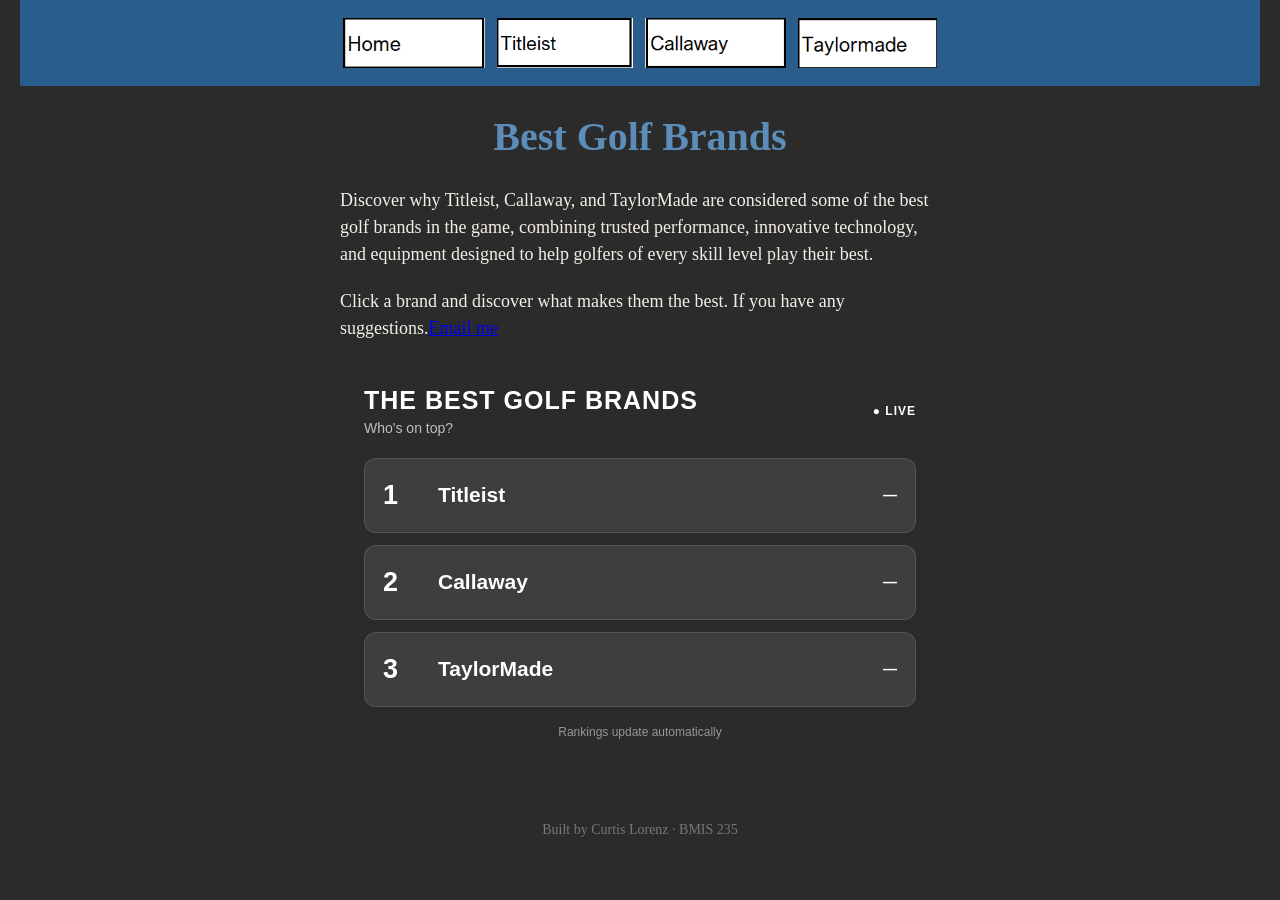
<file: index.html>
<!DOCTYPE html>
<!--
  Author: Curtis Lorenz
  GU username: Clorenz
  Course: BMIS 235 - HTML-3
-->
<html lang="en">
<head>
<meta charset="utf-8">
<meta name="author" content="Curtis Lorenz">
<title>Best Golf Brands</title>

<!-- this one line connects the page to the stylesheet -->
<link rel="stylesheet" href="styles.css">
</head>
<body>

<!-- ===== MENU ============================================================
     The menu is four links. Each link wraps an image instead of words.
     Build it once on this page, check that every link works,
     then copy the whole <nav> block and paste it over the menu on the
     other three pages, so every page has the exact same menu.
     ===================================================================== -->
<nav>
    <a href="index.html"><img src="img/Home.png" alt="Home"></a>
    <a href="Titleist.html"><img src="img/Titleist.png" alt="Titleist"></a>
    <a href="Callaway.html"><img src="img/Callaway.png" alt="Callaway"></a>
    <a href="Taylormade.html"><img src="img/Taylormade.png" alt="Taylormade"></a>
</nav>

<h1>Best Golf Brands</h1>
<p>Discover why Titleist, Callaway, and TaylorMade are considered some of the best golf brands in the game, combining trusted performance, innovative technology, and equipment designed to help golfers of every skill level play their best.</p>
<p>Click a brand and discover what makes them the best. If you have any suggestions.<a href="mailto:clorenz@zagmail.gonzaga.edu">Email me</a></p>

<!-- ===== SHOWCASE ======================================================
     This box is empty on purpose. In Part 7 you paste an interactive
     graphic BETWEEN the opening <div> and the closing </div> below.
     ===================================================================== -->
<div class="showcase">
  <!-- HTML: Creates the interactive golf brand leaderboard -->
<div class="showcase-leaderboard">
  <div class="showcase-header">
    <div>
      <div class="showcase-title">THE BEST GOLF BRANDS</div>
      <div class="showcase-subtitle">Who's on top?</div>
    </div>
    <div class="showcase-live">● LIVE</div>
  </div>

  <div class="showcase-board">
    <div class="showcase-row" data-brand="Titleist">
      <div class="showcase-rank">1</div>
      <div class="showcase-brand">Titleist</div>
      <div class="showcase-change">—</div>
    </div>

    <div class="showcase-row" data-brand="Callaway">
      <div class="showcase-rank">2</div>
      <div class="showcase-brand">Callaway</div>
      <div class="showcase-change">—</div>
    </div>

    <div class="showcase-row" data-brand="TaylorMade">
      <div class="showcase-rank">3</div>
      <div class="showcase-brand">TaylorMade</div>
      <div class="showcase-change">—</div>
    </div>
  </div>

  <div class="showcase-footer">
    Rankings update automatically
  </div>
</div>


<!-- CSS: Styles the leaderboard while staying inside the showcase container -->
<style>
.showcase .showcase-leaderboard {
  width: 100%;
  max-width: 600px;
  height: 420px;
  margin: 0 auto;
  padding: 24px;
  box-sizing: border-box;
  font-family: YOUR FONT, Arial, sans-serif;
  background: #YOUR COLOR;
  color: #fff;
  border-radius: 18px;
  overflow: hidden;
}

.showcase .showcase-header {
  display: flex;
  justify-content: space-between;
  align-items: center;
  margin-bottom: 22px;
}

.showcase .showcase-title {
  font-size: 25px;
  font-weight: 800;
  letter-spacing: 1px;
}

.showcase .showcase-subtitle {
  margin-top: 5px;
  font-size: 14px;
  opacity: 0.7;
}

.showcase .showcase-live {
  color: #YOUR ACCENT;
  font-size: 12px;
  font-weight: 800;
  letter-spacing: 1px;
}

.showcase .showcase-board {
  display: flex;
  flex-direction: column;
  gap: 12px;
}

.showcase .showcase-row {
  display: grid;
  grid-template-columns: 55px 1fr 55px;
  align-items: center;
  min-height: 75px;
  padding: 0 18px;
  box-sizing: border-box;
  background: rgba(255,255,255,0.09);
  border: 1px solid rgba(255,255,255,0.12);
  border-radius: 12px;
  transition: transform 0.45s ease, opacity 0.45s ease;
}

.showcase .showcase-row.showcase-moving {
  transform: scale(1.03);
  border-color: #YOUR ACCENT;
}

.showcase .showcase-rank {
  font-size: 27px;
  font-weight: 900;
  color: #YOUR ACCENT;
}

.showcase .showcase-brand {
  font-size: 21px;
  font-weight: 750;
}

.showcase .showcase-change {
  text-align: right;
  font-size: 14px;
  font-weight: 800;
}

.showcase .showcase-up {
  color: #YOUR ACCENT;
}

.showcase .showcase-down {
  color: #ff8b8b;
}

.showcase .showcase-same {
  opacity: 0.5;
}

.showcase .showcase-footer {
  margin-top: 18px;
  text-align: center;
  font-size: 12px;
  opacity: 0.5;
}

@media (max-width: 480px) {
  .showcase .showcase-leaderboard {
    height: 380px;
    padding: 18px;
  }

  .showcase .showcase-title {
    font-size: 20px;
  }

  .showcase .showcase-row {
    min-height: 68px;
    grid-template-columns: 45px 1fr 45px;
    padding: 0 14px;
  }

  .showcase .showcase-brand {
    font-size: 18px;
  }
}
</style>


<!-- JavaScript: Randomly changes the order of the three golf brands -->
<script>
(function () {
  const board = document.querySelector('.showcase .showcase-board');
  const rows = Array.from(board.querySelectorAll('.showcase-row'));

  let previousOrder = rows.map(row => row.dataset.brand);

  function shuffle(array) {
    const copy = [...array];

    for (let i = copy.length - 1; i > 0; i--) {
      const j = Math.floor(Math.random() * (i + 1));
      [copy[i], copy[j]] = [copy[j], copy[i]];
    }

    return copy;
  }

  function updateLeaderboard() {
    let newOrder = shuffle(previousOrder);

    while (
      newOrder.join(',') === previousOrder.join(',')
    ) {
      newOrder = shuffle(previousOrder);
    }

    const oldPositions = {};

    previousOrder.forEach((brand, index) => {
      oldPositions[brand] = index + 1;
    });

    newOrder.forEach((brand, index) => {
      const row = rows.find(
        r => r.dataset.brand === brand
      );

      const oldRank = oldPositions[brand];
      const newRank = index + 1;

      row.querySelector('.showcase-rank').textContent = newRank;

      const change = row.querySelector('.showcase-change');

      if (newRank < oldRank) {
        change.textContent = '▲ ' + (oldRank - newRank);
        change.className = 'showcase-change showcase-up';
      } else if (newRank > oldRank) {
        change.textContent = '▼ ' + (newRank - oldRank);
        change.className = 'showcase-change showcase-down';
      } else {
        change.textContent = '—';
        change.className = 'showcase-change showcase-same';
      }

      row.classList.add('showcase-moving');

      board.appendChild(row);

      setTimeout(() => {
        row.classList.remove('showcase-moving');
      }, 450);
    });

    previousOrder = newOrder;
  }

  setInterval(updateLeaderboard, 3000);
})();
</script>
</div>

<!-- Footer: fill in your name -->
<footer>Built by Curtis Lorenz &middot; BMIS 235</footer>

</body>
</html>
</file>
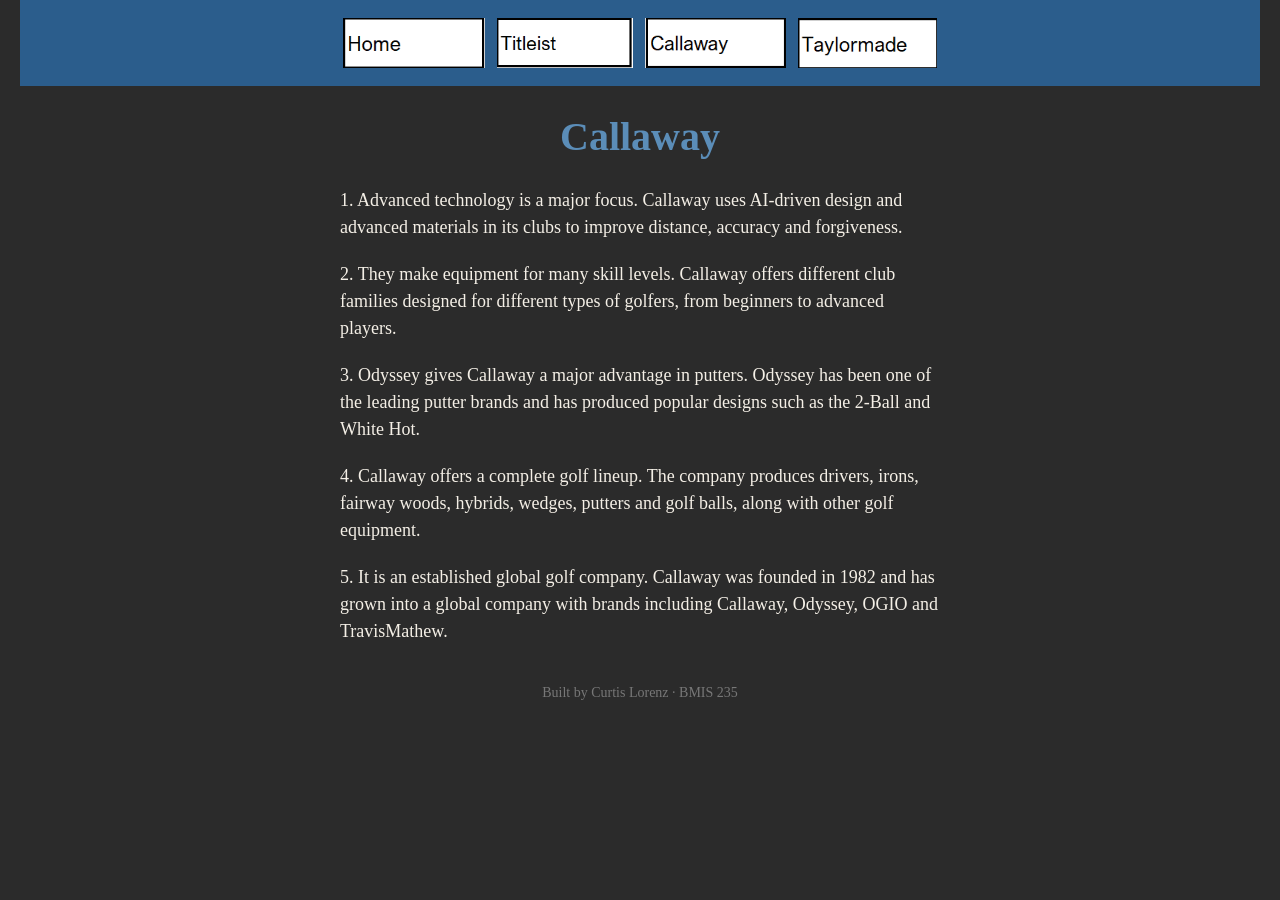
<file: Callaway.html>
<!DOCTYPE html>
<!--
  Author: YOUR NAME
  GU username: YOUR-GU-USERNAME
  Course: BMIS 235 - HTML-3
-->
<html lang="en">
<head>
<meta charset="utf-8">
<meta name="author" content="Curtis Lorenz">
<title>Callaway</title>

<!-- this one line connects the page to the stylesheet -->
<link rel="stylesheet" href="styles.css">
</head>
<body>

<!-- ===== MENU ============================================================
     The menu is four links. Each link wraps an image instead of words.
     Build it once on this page, check that every link works,
     then copy the whole <nav> block and paste it over the menu on the
     other three pages, so every page has the exact same menu.
     ===================================================================== -->
<nav>
    <a href="index.html"><img src="img/Home.png" alt="Home"></a>
    <a href="Titleist.html"><img src="img/Titleist.png" alt="Titleist"></a>
    <a href="Callaway.html"><img src="img/Callaway.png" alt="Callaway"></a>
    <a href="Taylormade.html"><img src="img/Taylormade.png" alt="Taylormade"></a>
</nav>

<h1>Callaway</h1>
<p>1. Advanced technology is a major focus. Callaway uses AI-driven design and advanced materials in its clubs to improve distance, accuracy and forgiveness. </p>
<p>2. They make equipment for many skill levels. Callaway offers different club families designed for different types of golfers, from beginners to advanced players.</p>
<p>3. Odyssey gives Callaway a major advantage in putters. Odyssey has been one of the leading putter brands and has produced popular designs such as the 2-Ball and White Hot. </p>
<p>4. Callaway offers a complete golf lineup. The company produces drivers, irons, fairway woods, hybrids, wedges, putters and golf balls, along with other golf equipment.</p>
<p>5. It is an established global golf company. Callaway was founded in 1982 and has grown into a global company with brands including Callaway, Odyssey, OGIO and TravisMathew.</p>

<!-- Footer: fill in your name -->
<footer>Built by Curtis Lorenz &middot; BMIS 235</footer>

</body>
</html>
</file>
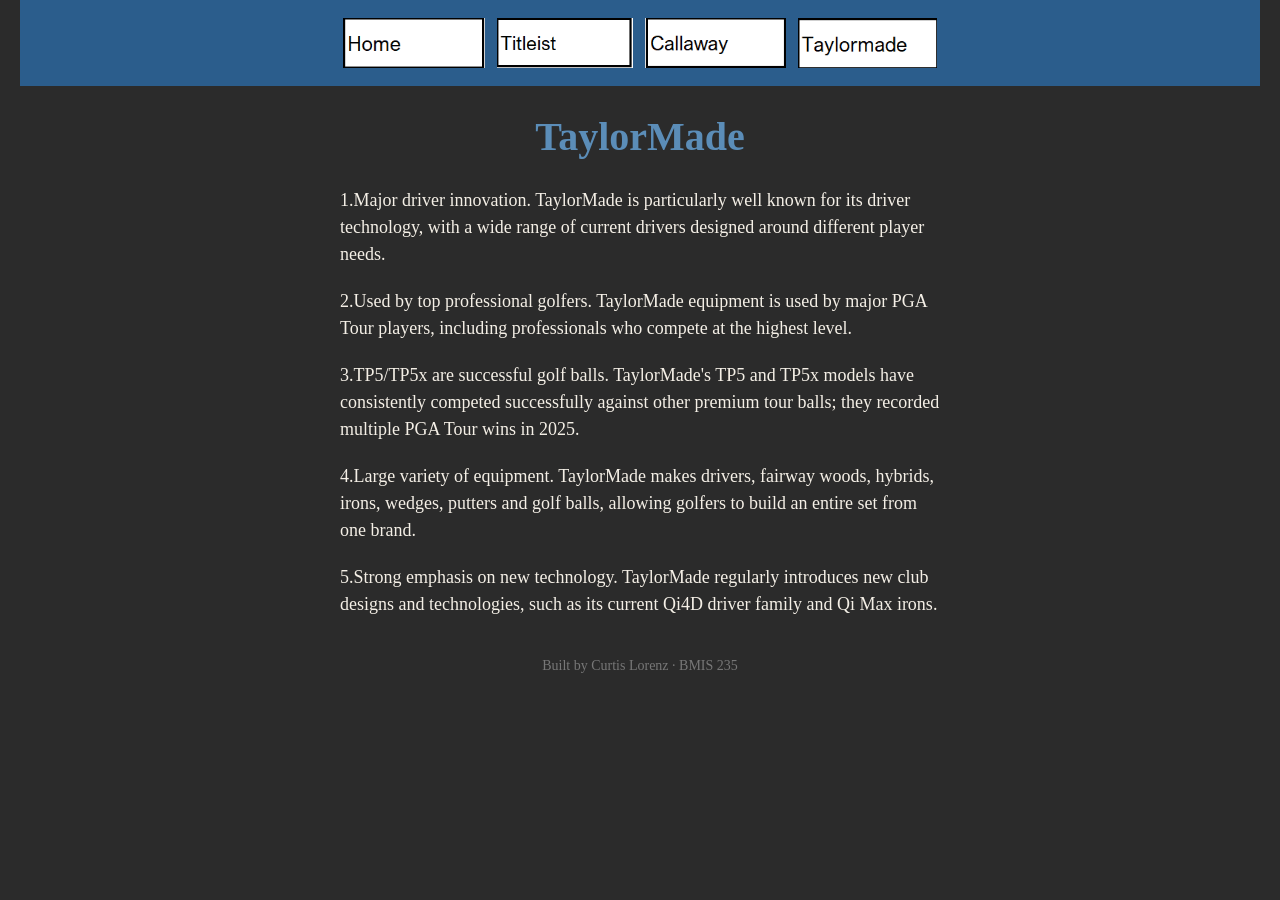
<file: Taylormade.html>
<!DOCTYPE html>
<!--
  Author: Curtis Lorenz
  GU username: Clorenz
  Course: BMIS 235 - HTML-3
-->
<html lang="en">
<head>
<meta charset="utf-8">
<meta name="author" content="Curtis Lorenz">
<title>TaylorMade</title>
  
<!-- this one line connects the page to the stylesheet -->
<link rel="stylesheet" href="styles.css">
</head>
<body>

<!-- ===== MENU ============================================================
     The menu is four links. Each link wraps an image instead of words.
     Build it once on this page, check that every link works,
     then copy the whole <nav> block and paste it over the menu on the
     other three pages, so every page has the exact same menu.
     ===================================================================== -->
<nav>
    <a href="index.html"><img src="img/Home.png" alt="Home"></a>
    <a href="Titleist.html"><img src="img/Titleist.png" alt="Titleist"></a>
    <a href="Callaway.html"><img src="img/Callaway.png" alt="Callaway"></a>
    <a href="Taylormade.html"><img src="img/Taylormade.png" alt="Taylormade"></a>
</nav>

<h1>TaylorMade</h1>
<p>1.Major driver innovation. TaylorMade is particularly well known for its driver technology, with a wide range of current drivers designed around different player needs.</p>
<p>2.Used by top professional golfers. TaylorMade equipment is used by major PGA Tour players, including professionals who compete at the highest level.</p>
<p>3.TP5/TP5x are successful golf balls. TaylorMade's TP5 and TP5x models have consistently competed successfully against other premium tour balls; they recorded multiple PGA Tour wins in 2025.</p>
<p>4.Large variety of equipment. TaylorMade makes drivers, fairway woods, hybrids, irons, wedges, putters and golf balls, allowing golfers to build an entire set from one brand.</p>
<p>5.Strong emphasis on new technology. TaylorMade regularly introduces new club designs and technologies, such as its current Qi4D driver family and Qi Max irons.</p>

<!-- Footer: fill in your name -->
<footer>Built by Curtis Lorenz &middot; BMIS 235</footer>

</body>
</html>
</file>
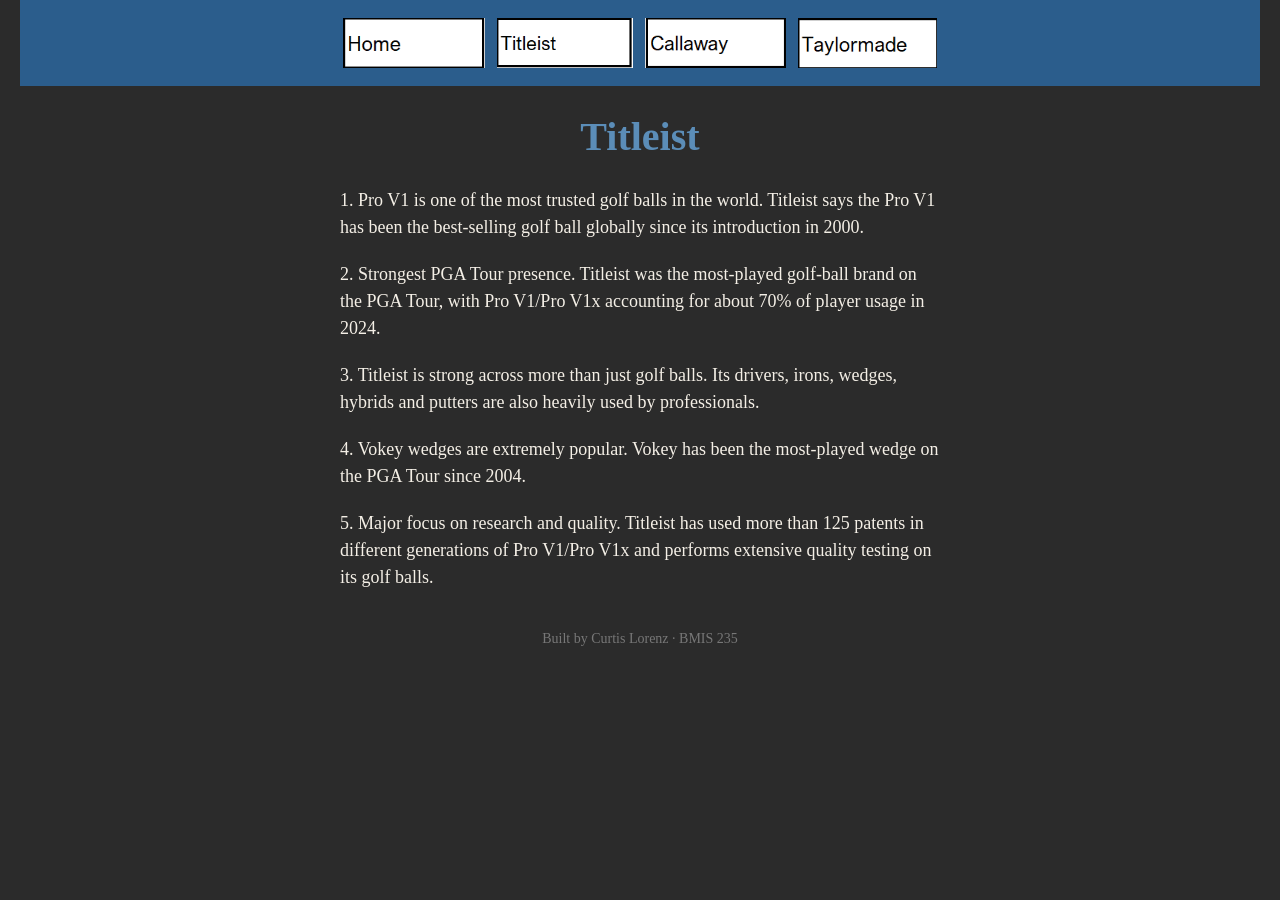
<file: Titleist.html>
<!DOCTYPE html>
<!--
  Author: Curtis Lorenz
  GU username: Clorenz
  Course: BMIS 235 - HTML-3
-->
<html lang="en">
<head>
<meta charset="utf-8">
<meta name="author" content="Curtis Lorenz">
<title>Titleist</title>

<!-- this one line connects the page to the stylesheet -->
<link rel="stylesheet" href="styles.css">
</head>
<body>

<!-- ===== MENU ============================================================
     The menu is four links. Each link wraps an image instead of words.
     Build it once on this page, check that every link works,
     then copy the whole <nav> block and paste it over the menu on the
     other three pages, so every page has the exact same menu.
     ===================================================================== -->
<nav>
    <a href="index.html"><img src="img/Home.png" alt="Home"></a>
    <a href="Titleist.html"><img src="img/Titleist.png" alt="Titleist"></a>
    <a href="Callaway.html"><img src="img/Callaway.png" alt="Callaway"></a>
    <a href="Taylormade.html"><img src="img/Taylormade.png" alt="Taylormade"></a>
</nav>

<h1>Titleist</h1>
<p>1. Pro V1 is one of the most trusted golf balls in the world. Titleist says the Pro V1 has been the best-selling golf ball globally since its introduction in 2000.</p>
<p>2. Strongest PGA Tour presence. Titleist was the most-played golf-ball brand on the PGA Tour, with Pro V1/Pro V1x accounting for about 70% of player usage in 2024. </p>
<p>3. Titleist is strong across more than just golf balls. Its drivers, irons, wedges, hybrids and putters are also heavily used by professionals.</p>
<p>4. Vokey wedges are extremely popular. Vokey has been the most-played wedge on the PGA Tour since 2004.</p>
<p>5. Major focus on research and quality. Titleist has used more than 125 patents in different generations of Pro V1/Pro V1x and performs extensive quality testing on its golf balls.</p>

<!-- Footer: fill in your name -->
<footer>Built by Curtis Lorenz &middot; BMIS 235</footer>

</body>
</html>
</file>
<file: styles.css>
/* =====================================================================
   styles.css  ·  YOUR BRAND
   ---------------------------------------------------------------------
   This one file is your brand guide. Every page that links to it gets
   the same font, the same colors and the same spacing.
   Change a color here once, and every page changes.

   Use the same font and colors you picked for your Excel menu images,
   so the menu and the pages look like one brand.
   ===================================================================== */

body {
    font-family: Georgia, "Times New Roman", serif;
    background-color: #2b2b2b;
    color: #f4efe6;
    margin: 0;
    padding: 0 20px 40px 20px;
}

/* the menu at the top of every page */
nav {
    background-color: #2b5d8c;
    padding: 14px;
    text-align: center;
}

/* every image inside the menu is forced to the same height.
   If your images still look different sizes, their WIDTHS are
   different: go back to Excel and make every cell the same size. */
nav img {
    height: 50px;
    margin: 4px;
    vertical-align: middle;
}

/* no underline or border around the image links */
nav a {
    text-decoration: none;
}

h1 {
    color: #5B8DB8;
    text-align: center;
    font-size: 40px;
}

p {
    max-width: 600px;
    margin: 20px auto;
    font-size: 18px;
    line-height: 1.5;
}

footer {
    text-align: center;
    font-size: 14px;
    color: #777777;
    margin-top: 40px;
}
</file>
